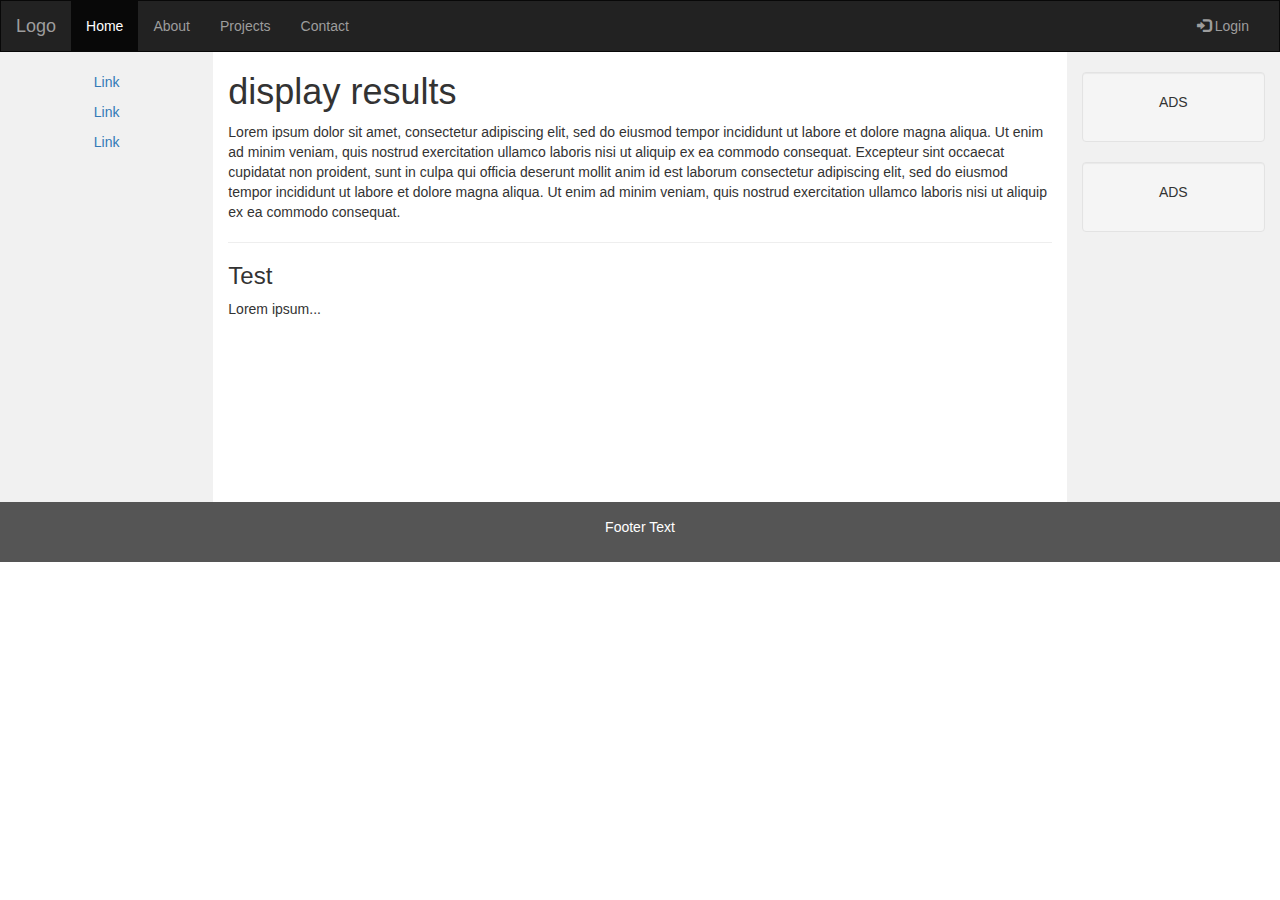
<file: calculateResults/templates/calculateResults/index.html>
<!DOCTYPE html>
<html lang="en">
<head>
  <title>Bootstrap Example</title>
  <meta charset="utf-8">
  <meta name="viewport" content="width=device-width, initial-scale=1">
  <link rel="stylesheet" href="https://maxcdn.bootstrapcdn.com/bootstrap/3.3.7/css/bootstrap.min.css">
  <script src="https://ajax.googleapis.com/ajax/libs/jquery/3.3.1/jquery.min.js"></script>
  <script src="https://maxcdn.bootstrapcdn.com/bootstrap/3.3.7/js/bootstrap.min.js"></script>
  <style>
    /* Remove the navbar's default margin-bottom and rounded borders */ 
    .navbar {
      margin-bottom: 0;
      border-radius: 0;
    }
    
    /* Set height of the grid so .sidenav can be 100% (adjust as needed) */
    .row.content {height: 450px}
    
    /* Set gray background color and 100% height */
    .sidenav {
      padding-top: 20px;
      background-color: #f1f1f1;
      height: 100%;
    }
    
    /* Set black background color, white text and some padding */
    footer {
      background-color: #555;
      color: white;
      padding: 15px;
    }
    
    /* On small screens, set height to 'auto' for sidenav and grid */
    @media screen and (max-width: 767px) {
      .sidenav {
        height: auto;
        padding: 15px;
      }
      .row.content {height:auto;} 
    }
  </style>
</head>
<body>

<nav class="navbar navbar-inverse">
  <div class="container-fluid">
    <div class="navbar-header">
      <button type="button" class="navbar-toggle" data-toggle="collapse" data-target="#myNavbar">
        <span class="icon-bar"></span>
        <span class="icon-bar"></span>
        <span class="icon-bar"></span>                        
      </button>
      <a class="navbar-brand" href="#">Logo</a>
    </div>
    <div class="collapse navbar-collapse" id="myNavbar">
      <ul class="nav navbar-nav">
        <li class="active"><a href="#">Home</a></li>
        <li><a href="#">About</a></li>
        <li><a href="#">Projects</a></li>
        <li><a href="#">Contact</a></li>
      </ul>
      <ul class="nav navbar-nav navbar-right">
        <li><a href="#"><span class="glyphicon glyphicon-log-in"></span> Login</a></li>
      </ul>
    </div>
  </div>
</nav>
  
<div class="container-fluid text-center">    
  <div class="row content">
    <div class="col-sm-2 sidenav">
      <p><a href="#">Link</a></p>
      <p><a href="#">Link</a></p>
      <p><a href="#">Link</a></p>
    </div>
    <div class="col-sm-8 text-left"> 
      <h1>display results</h1>
      <p>Lorem ipsum dolor sit amet, consectetur adipiscing elit, sed do eiusmod tempor incididunt ut labore et dolore magna aliqua. Ut enim ad minim veniam, quis nostrud exercitation ullamco laboris nisi ut aliquip ex ea commodo consequat. Excepteur sint occaecat cupidatat non proident, sunt in culpa qui officia deserunt mollit anim id est laborum consectetur adipiscing elit, sed do eiusmod tempor incididunt ut labore et dolore magna aliqua. Ut enim ad minim veniam, quis nostrud exercitation ullamco laboris nisi ut aliquip ex ea commodo consequat.</p>
      <hr>
      <h3>Test</h3>
      <p>Lorem ipsum...</p>
    </div>
    <div class="col-sm-2 sidenav">
      <div class="well">
        <p>ADS</p>
      </div>
      <div class="well">
        <p>ADS</p>
      </div>
    </div>
  </div>
</div>

<footer class="container-fluid text-center">
  <p>Footer Text</p>
</footer>

</body>
</html>
</file>
